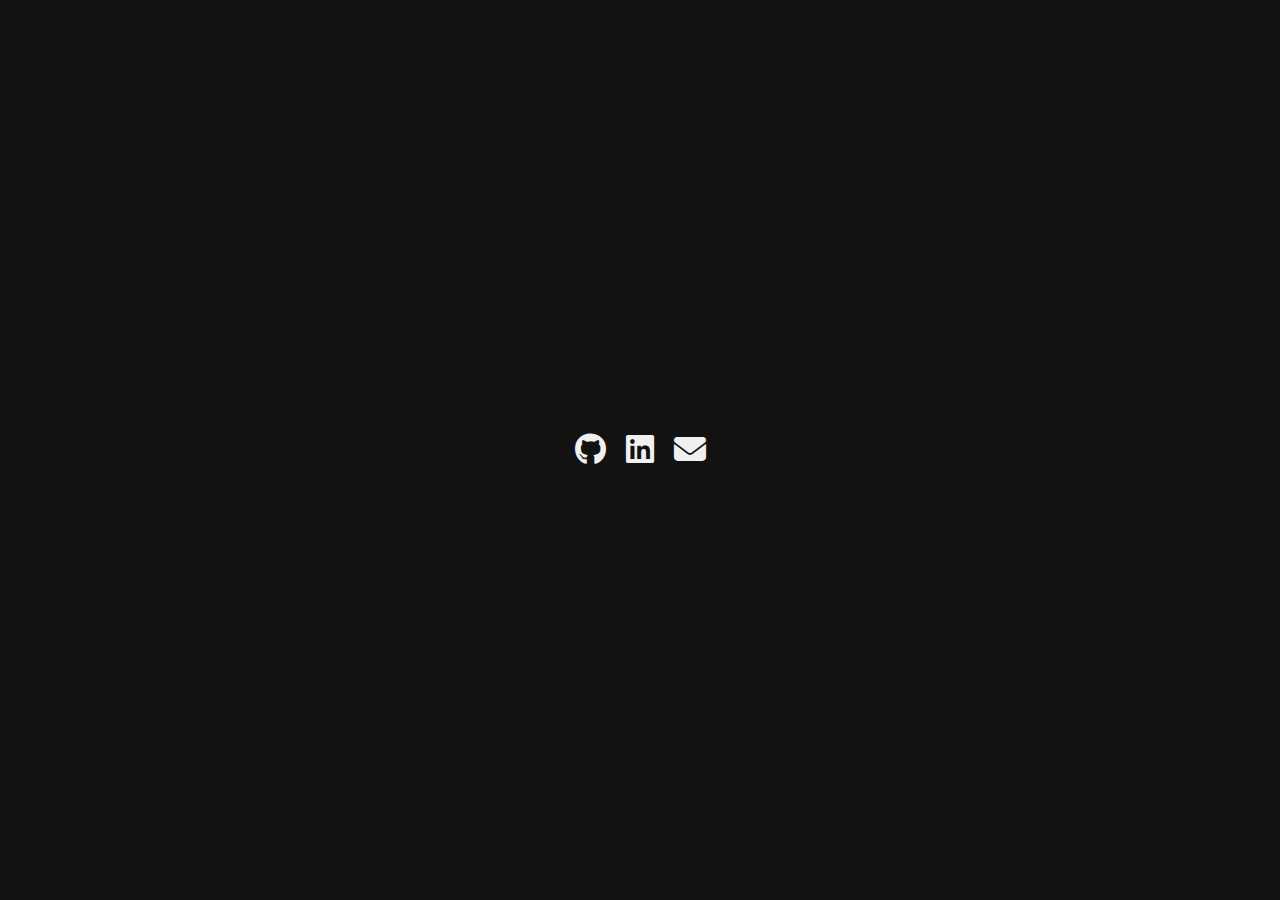
<file: link.html>
<!DOCTYPE html>
<html lang="ko">

<head>
    <meta charset="UTF-8">
    <title>네디어</title>
    <link rel="icon" type="image/svg+xml"
        href='data:image/svg+xml,<svg xmlns="http://www.w3.org/2000/svg" viewBox="0 0 120 120"><text x="0" y="105" font-size="110">🌟</text></svg>'>
    <link rel="stylesheet" href="https://cdnjs.cloudflare.com/ajax/libs/font-awesome/6.5.0/css/all.min.css">
    <style>
        body {
            background-color: #121212;
            display: flex;
            justify-content: center;
            align-items: center;
            height: 100vh;
            margin: 0;
            font-family: sans-serif;
        }

        .social-icons {
            display: flex;
            gap: 20px;
        }

        .social-icons a {
            font-size: 32px;
            color: #f0f0f0;
            transition: transform 0.2s ease, color 0.2s ease;
        }

        .social-icons a:hover {
            transform: scale(1.2);
            color: #007bff;
        }
    </style>
</head>

<body>

    <div class="social-icons">
        <a href="https://github.com/nedier" target="_blank" aria-label="GitHub">
            <i class="fab fa-github"></i>
        </a>
        <a href="https://linkedin.com/in/yourusername" target="_blank" aria-label="LinkedIn">
            <i class="fab fa-linkedin"></i>
        </a>
        <a href="mailto:you@example.com" target="_blank" aria-label="Email">
            <i class="fas fa-envelope"></i>
        </a>
    </div>

</body>

</html>
</file>
